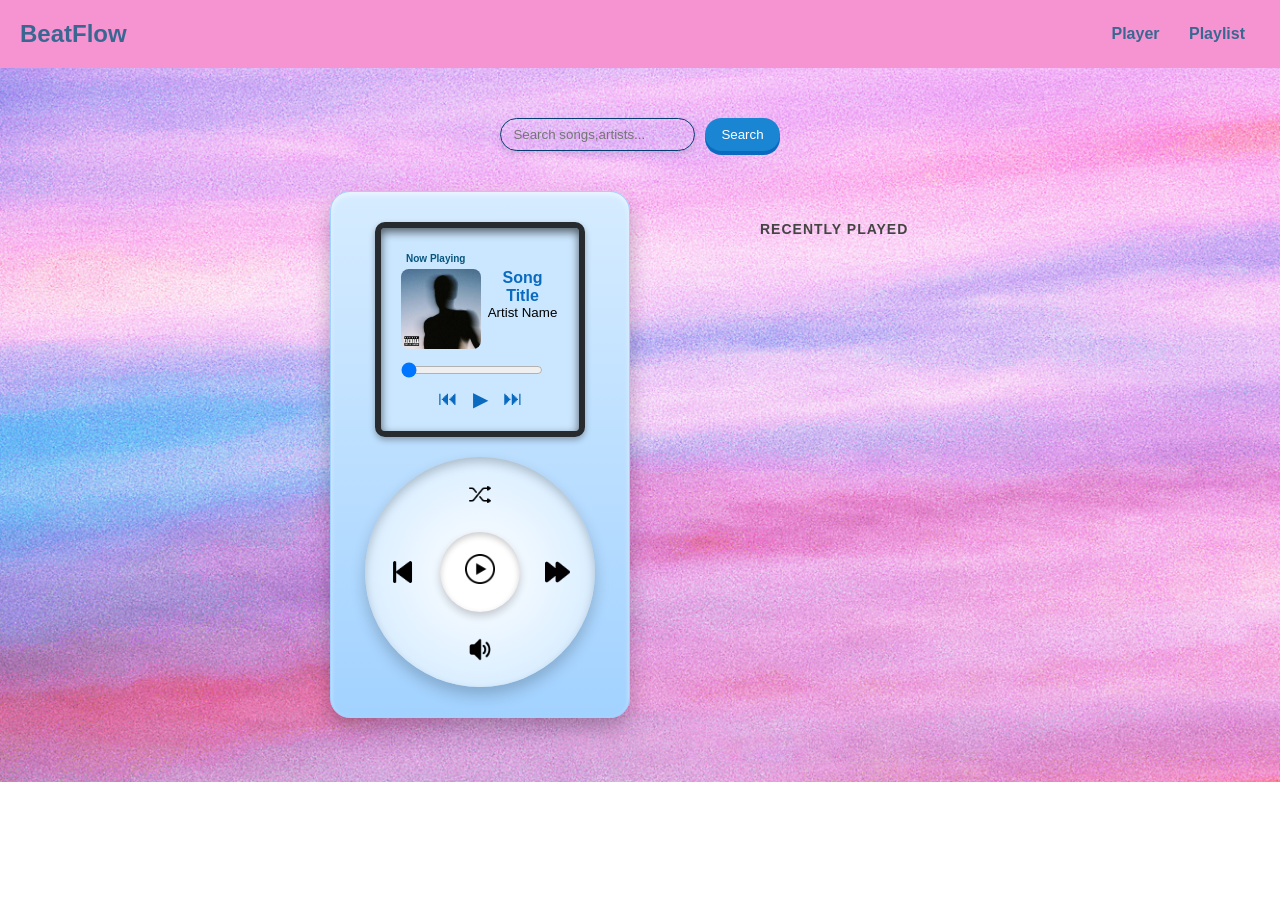
<file: index.html>
<!DOCTYPE html>
<html lang="en">
<head>
    <meta charset="UTF-8">
    <meta name="viewport" content="width=device-width, initial-scale=1.0">
    <link rel="stylesheet" href="./style.css">
    <title>BeatFlow</title>
</head>
<body>
    <header>
        <h1 id="title">BeatFlow</h1>
        <nav>
            <a href="./index.html">Player</a>
            <a href="./playlist.html">Playlist</a>
        </nav>
    </header>
    <main>
        <section>
            <div class="search">
                <form>
                    <input id="search-txt" type="text" placeholder="Search songs,artists...">
                    <input id="search-btn" type="submit" value="Search">
                </form>
            </div>

            <div class="full-display">
                <div id="volume-wrap">
                    <input type="range" id="volume-slider" min="0" max="1" step="0.01" value="1">
                </div>
                <div class="main-body">
                    <div id="music-display">

                        <h2 class="now-playing" style="font-size: x-small; color:rgb(6, 85, 125);text-align: left;padding:5px;">Now Playing</h2>

                        <!-- SCREEN (core visual player) -->
                        <div id="screen">
                            <img src="./image/ac.jpeg" id="album-cover">

                            <div id="details">
                                <h2 id="song-title">Song Title</h2>
                                <p id="artist-name">Artist Name</p>
                            </div>
                        </div>

                        <!--  AUDIO ENGINE -->
                        <audio id="audio-player" style="display:none;"></audio>

                        <!-- 🎚PROGRESS -->
                        <div id="progress">
                            <input type="range" id="range" value="0" min="0" max="100">
                        </div>

                        <!--  CONTROLS -->
                        <div id="progress-btn">
                            <button id="prev">⏮</button>
                            <button id="pause">▶</button>
                            <button id="next">⏭</button>
                        </div>

                    </div>

                
                    <div class="outer-wheel">
                        <button class="btn shuffle">
                            <img src="./image/shuffle.png" alt="shuffle">
                        </button>
                        <button class="btn prev">
                            <img src="image/back.png" alt="previous">
                        </button>
                        <button class="btn next">
                            <img src="./image/forward-button.png" alt="next">
                        </button>
                        <button class="btn volume">
                            <img src="./image/volume.png" alt="vol">
                        </button>
                    
                        <div class="inner-wheel">
                            <button class="center-btn" id="play">
                                <img src="./image/play.png" alt="play">
                            </button>
                        </div>
                    </div>
                </div>
                <aside id="song-display">
                    <h3>Recently Played</h3>
                    <div id="song-list"></div>
                </aside>
            </div>
        </section>
    </main>
    <script src="./script.js"></script>
</body>
</html>
</file>
<file: style.css>
* {
    margin: 0;
    padding: 0;
    box-sizing: border-box;
}
body{
    font-family: Arial, sans-serif;

    background-image: url(./image/bg4.jpg); /* path to image */
    background-size: cover;
    background-position:center ;      /* makes image fill the screen */
    background-repeat: no-repeat; /* prevents repeating */
}

/* HEADER */
header{
    display: flex;
    justify-content: space-between;
    align-items: center;
    background-color: #f594d1;
    padding: 20px 20px;
    margin: 0;
}

#title{
    font-weight: 600;
    font-size: x-large;
    color: #3a6792;
}
nav a{
    text-decoration: none;
    margin-left: 10px;
    margin-right: 15px;
    font-weight: bold;
    color: #3a6792;
}
nav a:hover{
    color: #2995f4;
}

/* CENTER PLAYER */
main{
    display: flex;
    justify-content: center;
    margin-top: 50px;
}

/* search container */
.search form{
    display: flex;
    justify-content: center;
    gap: 10px;
}

/* search text box */
#search-txt{
    padding: 8px 12px;
    border-radius: 20px;
    color: rgb(8, 46, 86);
    border: 1px solid #053c70;
    outline: none;
    background: transparent;

    /* soft 3D effect */
    box-shadow: 0 3px 6px rgba(0,0,0,0.1);

    transition: all 0.2s ease;
}

/* focus effect */
#search-txt:focus{
    box-shadow: 0 4px 10px rgba(0,0,0,0.2);
}

/* search button */
#search-btn{
    padding: 8px 16px;
    border-radius: 20px;
    border: none;

    background: #1a85d2;
    color: white;

    cursor: pointer;

    /* 3D button look */
    box-shadow: 0 4px 0 #0a6abf;
    transition: all 0.15s ease;
}

/* hover effect */
#search-btn:hover{
    transform: translateY(-2px);
    box-shadow: 0 6px 0 #0a6abf;
}

/* button press effect */
#search-btn:active{
    transform: translateY(2px);
    box-shadow: 0 2px 0 #0a6abf;
}

.main-body{
    border: 1px solid #A2D2FF;
    width: 300px;
    padding: 30px;
    border-radius: 20px;
    text-align: center;
    margin: 40px;
    background-color: #A2D2FF;
    align-items: center;
    display: flex;              
    flex-direction: column;     /* stack items vertically */
    align-items: center;         /* center child elements */
    gap: 20px;

    background: linear-gradient(#d6ecff, #a2d2ff);

    box-shadow:
        0 10px 20px rgba(0,0,0,0.25),
        inset 0 3px 5px rgba(255,255,255,0.5);
}
#music-display{
    border: 6px solid #272b30;
    width: 210px;
    padding: 20px;
    border-radius: 10px;
    text-align: center;
    background-color: #cbe7ff ;

    box-shadow:
        inset 0 4px 10px rgba(0,0,0,0.6),
        0 3px 6px rgba(0,0,0,0.3);
}

.full-display{
    display: flex;
}

#volume-wrap {
    width: 60px;
    display: flex;
    justify-content: center;
    opacity: 0; 
    align-self: flex-end; 
    margin-bottom: 100px;
    transition: opacity 0.2s ease;
}

/* Vertical slider */
#volume-slider {
    appearance: slider-vertical; /* Standard for modern browsers */
    height: 150px;
    width: 8px;
    cursor: pointer;
}

/* Toggle class */
.show-vol {
    opacity: 1 !important;
    pointer-events: all !important;
}

#song-display{
    padding: 20px;
    top: 15px;

}

#screen{
    display: flex;
    gap: 5px;
    

}
#album-cover{
    width: 80px;
    height: 80px;
    border-radius: 8px;
    margin-bottom: 8px;
}
#details{
    left: 10px;
}
#song-title{
    font-weight: bolder;
    font-size: medium;
    color:#0a6abf;
}
#artist-name{
    font-size: smaller;
}
#progress{
    width: 90%;
    margin: 5px 0;
}
#progress input{
    width: 100%;
}
#progress-btn{
    display: flex;
    gap: 15px;
    justify-content: center;
    color: #0a6abf;
    font-size: 20px;
}
#progress-btn button{
    display: flex;
    border: none;
    background: none;
    cursor: pointer;
    font-size: inherit;
    color: inherit;
}
/* outer circle */
.outer-wheel{
    position: relative;
    width: 230px;
    height: 230px;
    border-radius: 50%;

    background: radial-gradient(circle,#ffffff,#cbe7ff);

    display: flex;
    justify-content: center;
    align-items: center;

    box-shadow:
        inset 0 5px 10px rgba(0,0,0,0.2),
        0 8px 15px rgba(0,0,0,0.2);
}

/* inner circle */
.inner-wheel{
    top: 50%;
    left: 50%;
    transform: translate(-50%, -50%);
    position: absolute;
    width: 80px;
    height: 80px;
    border-radius: 50%;
    background: white;

    display: flex;
    justify-content: center;
    align-items: center;

    box-shadow:
        inset 0 3px 6px rgba(0,0,0,0.2),
        0 4px 8px rgba(0,0,0,0.2);
}

/* center play button */
.inner-wheel button{
    border: none;
    background: none;
    font-size: 24px;
    cursor: pointer;
}

/* directional buttons */
.btn {
    position: absolute;
    border: none;
    background: none;

    width: 25px;
    height: 25px;

    display: flex;
    align-items: center;
    justify-content: center;

    cursor: pointer;
}
.btn img {
    max-width: 100%;
    max-height: 100%;
}

/* positions */
.shuffle{
    top: 25px;
    left: 50%;
    transform: translateX(-50%);
}

.volume{
    bottom: 25px;
    left: 50%;
    transform: translateX(-50%);
}

.prev{
    left: 25px;
    top: 50%;
    transform: translateY(-50%);
}

.next{
    right: 25px;
    top: 50%;
    transform: translateY(-50%);
}
.center-btn img {
    width: 30px;
    height: 30px;
}
.btn:hover img,
.inner-wheel:hover img{
    transform: scale(1.1);
    transition: 0.2s;
}
/* Container - minimal padding and no background */
#song-display {
    width: 300px;
    padding: 10px;
    height: 500px;
    overflow-y: auto;
    margin-left: 80px;  
    margin-top: 60px;
}

#song-display h3 {
    font-size: 14px;
    font-weight: 600;
    color: #444;
    text-transform: uppercase;
    letter-spacing: 1px;
    margin-bottom: 20px;
}

/* Song Item - focused on alignment */
.song-item {
    display: flex;
    align-items: center;
    gap: 15px;
    margin-bottom: 16px;
    padding: 4px;
    cursor: pointer;
    transition: opacity 0.2s ease;
}

.song-item:hover {
    opacity: 0.7; /* Minimalist way to show interaction */
}

/* Image - small and square */
.song-item img {
    width: 44px;
    height: 44px;
    border-radius: 4px;
    object-fit: cover;
}

/* Text - clean hierarchy */
.song-info {
    display: flex;
    flex-direction: column;
}

.song-info h4 {
    font-size: 14px;
    font-weight: 500;
    color: #222;
    margin: 0;
}

.song-info p {
    font-size: 12px;
    color: #888;
    margin: 0;
}
</file>
